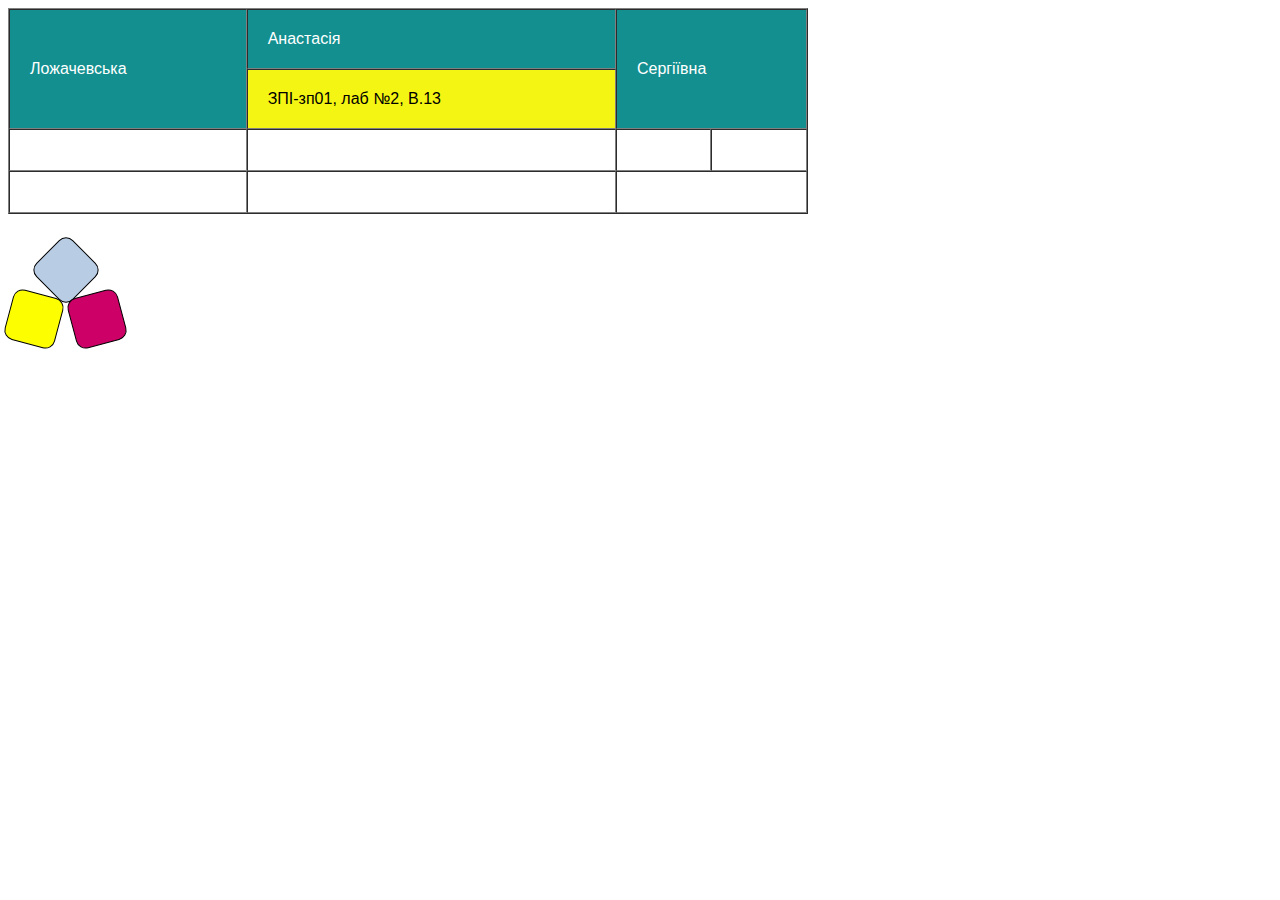
<file: lab2/index.html>
<!DOCTYPE html>
<html>
<head>
	<meta charset="utf-8">
	<title>ЛР-2</title>
	<meta name="viewport" content="width=device-width, initial-scale=1.0">
	<link rel="stylesheet" type="text/css" href="css/styles.css">
</head>
<body>
	<table cellpadding="20" cellspacing="0" border="1" width="800">
		<tbody>
			<tr class="row1">
				<td rowspan="2">Ложачевська</td>
				<td>Анастасія</td>
				<td colspan="2" rowspan="2">Сергіївна</td>
			</tr>
			<tr class="row2">
				<td>ЗПІ-зп01, лаб №2, В.13</td>
			</tr>
			<tr>
				<td></td>
				<td></td>
				<td></td>
				<td></td>
			</tr>
			<tr>
				<td></td>
				<td></td>
				<td colspan="2"></td>
			</tr>
		</tbody>
	</table>
	<div class="container">
		<div class="square blue"></div>
		<div class="square yellow"></div>
		<div class="square pink"></div>
	</div>
</body>
</html>
</file>
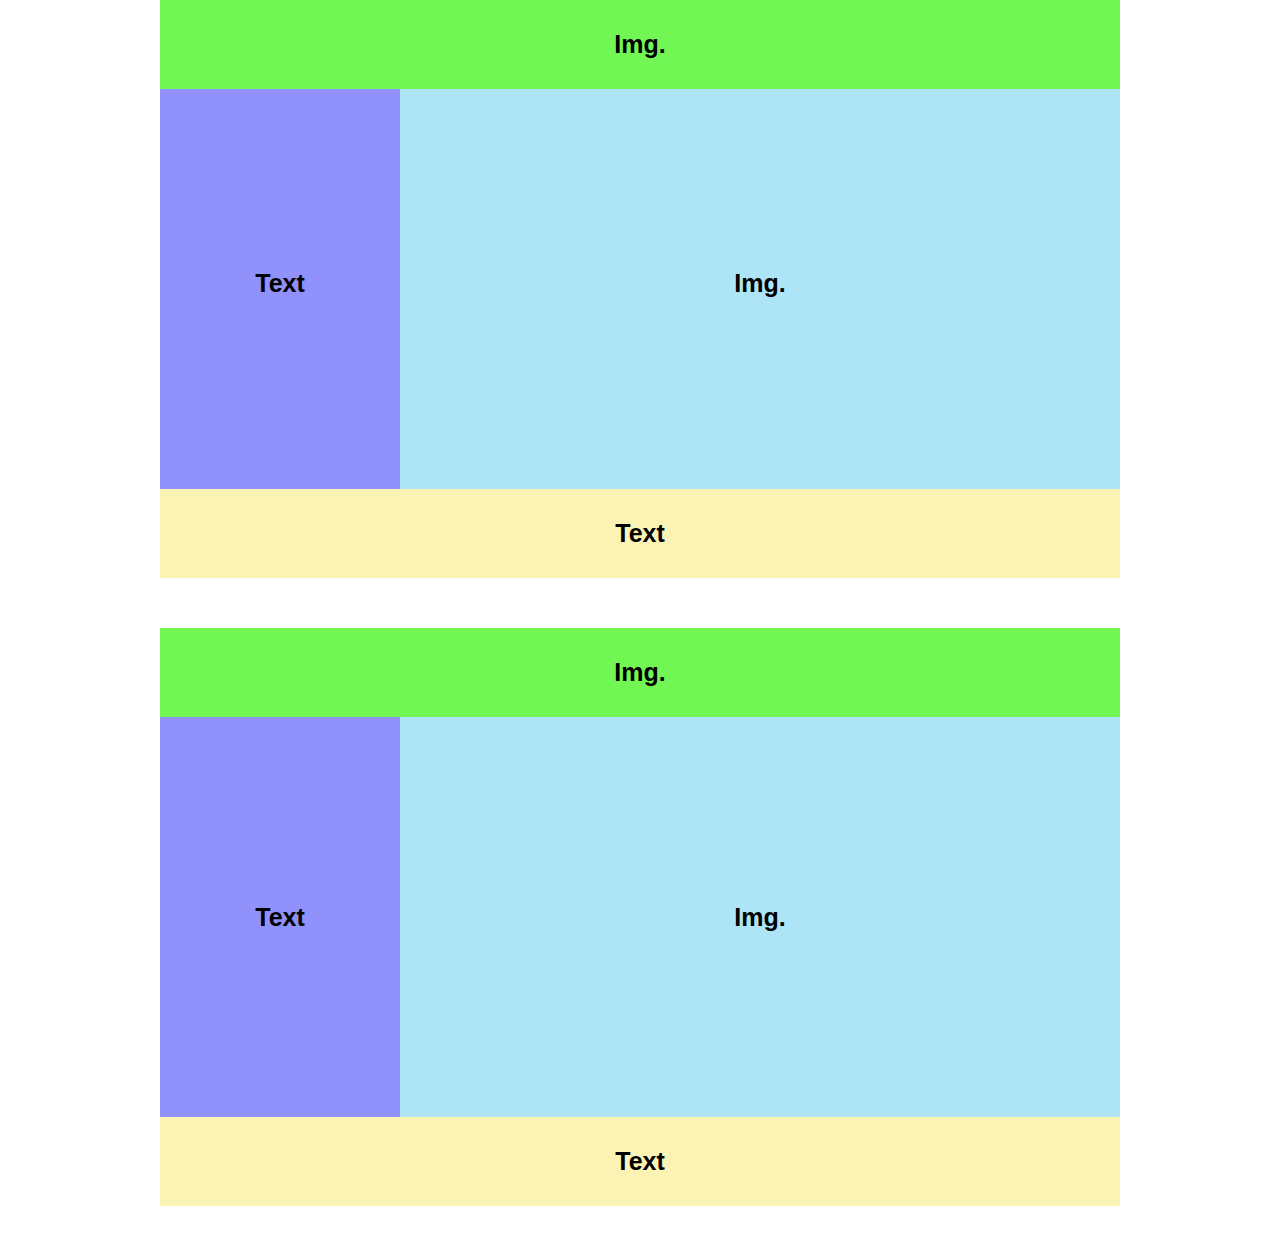
<file: lab3/index.html>
<!DOCTYPE html>
<html>
<head>
	<meta charset="utf-8">
	<meta name="viewport" content="width=device-width, initial-scale=1.0">
	<title>ЛР-3</title>
	<link rel="stylesheet" type="text/css" href="css/styles.css">
</head>
<body>
	<div class="container">
		<header class="header">
			Img.
		</header>
		<main class="main">
			<aside class="aside">Text</aside>
			<section class="section">Img.</section>
		</main>
		<div class="clearfix"></div>
		<footer class="footer">Text</footer>
	</div>

	<div class="container">
		<header class="fl-header">
			Img.
		</header>
		<main class="fl-main">
			<aside class="fl-aside">Text</aside>
			<section class="fl-section">Img.</section>
		</main>
		<footer class="fl-footer">Text</footer>
	</div>
</body>
</html>
</file>
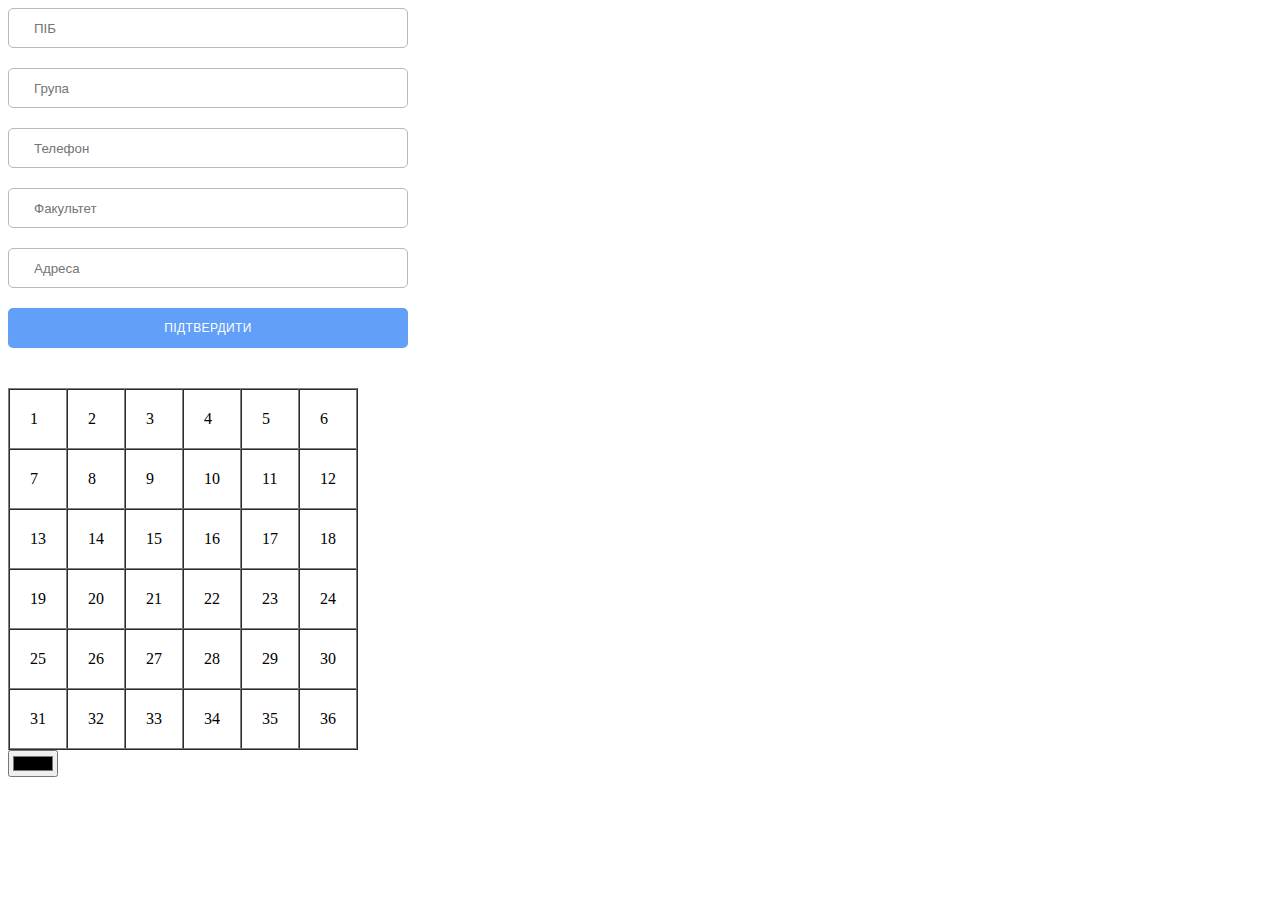
<file: lab6/index.html>
<!DOCTYPE html>
<html>
<head>
	<meta charset="utf-8">
	<meta name="viewport" content="width=device-width, initial-scale=1.0">
	<link rel="stylesheet" type="text/css" href="css/styles.css">
	<title>ЛР-6</title>
</head>
<body>
	<section class="info">
		<form class="form js-form">
			<div class="input">
				<input type="text" name="name" placeholder="ПІБ">
				<div class="error-message"></div>
			</div>

			<div class="input">
				<input type="text" name="group" placeholder="Група">
				<div class="error-message"></div>
			</div>

			<div class="input">
				<input type="text" name="phone" placeholder="Телефон">
				<div class="error-message"></div>
			</div>

			<div class="input">
				<input type="text" name="faculty" placeholder="Факультет">
				<div class="error-message"></div>
			</div>

			<div class="input">
				<input type="text" name="address" placeholder="Адреса">
				<div class="error-message"></div>
			</div>
			
			<button type="submit" class="btn js-submit">Підтвердити</button>
		</form>

		<div class="result"></div>
	</section>

	<section class="table"></section>

	<script type="text/javascript" src="js/validate.js"></script>
	<script type="text/javascript" src="js/table.js"></script>
</body>
</html>
</file>
<file: lab2/css/styles.css>
table {
	font-family: Arial, sans-serif;
} 

.row1 td {
	background-color: #138f8f;
	color: white;
	transition: 250ms ease-in-out;
}

.row1:hover td {
	background-color: #f5f513;
	color: black;
}

.row2 td {
	background-color: #f5f513;
	transition: 250ms ease-in-out;
}

.row2:hover td {
	background-color: #138f8f;
	color: white;
}

.square {
	width: 50px;
	height: 50px;
	border: 1px solid black;
	border-radius: 10px;
}

.blue {
	background: #b8cce4;
	position: absolute;
	left: 0;
	right: 0;
	margin: auto;
	transform: rotate(45deg);
}

.yellow {
	background: #fdff00;
	position: absolute;
	bottom: 0;
	left: 0;
	transform: rotate(15deg);
}

.pink {
	background: #cc0066;
	position: absolute;
	bottom: 0;
	right: 0;
	transform: rotate(-15deg);
}

.container {
	position: relative;
	height: 101px;
	width: 115px;
	margin-top: 30px;
}
</file>
<file: lab3/css/styles.css>
* {
	box-sizing: border-box;
	margin: 0;
	padding: 0;
}

.container {
	width: 100%;
	max-width: 960px;
	margin: auto;
	font-weight: bold;
	font-family: Arial, sans-serif;
	font-size: 25px;
	text-align: center;
	margin-bottom: 50px;
}

.header,
.fl-header {
	background: #72f654;
	padding: 30px;
}

.footer,
.fl-footer {
	background: #faf3b4;
	padding: 30px;
}

.aside,
.fl-aside {
	background: #9191fb;
}

.section,
.fl-section {
	background: #ade4f6;
}


.aside {
	min-height: 400px;
	float: left;
	width: 25%;
	padding: 180px 0;
}

.section {
	min-height: 400px;
	float: right;
	width: 75%;
	padding: 180px 0;
}

.clearfix:after {
	content: '';
	clear: both;
	display: block;
	opacity: 0;
	visibility: hidden;
	height: 0;
}

.fl-main {
	display: flex;
	min-height: 400px;
}

.fl-aside,
.fl-section {
	display: flex;
	align-items: center;
	justify-content: center;
}

.fl-aside {
	flex: 1 0;
}

.fl-section {
	flex: 3 0;
}
</file>
<file: lab6/css/styles.css>
* {
	box-sizing: border-box;
}


.btn {
	background: #629ff8;
	border: 0;
	padding: 0 25px;
	border-radius: 5px;
	transition: 200ms ease-in-out;
	color: #fff;
	cursor: pointer;
	text-transform: uppercase;
	font-size: 12px;
	letter-spacing: .4px;
	height: 40px;
	display: flex;
	align-items: center;
	justify-content: center;
}

.btn:hover {
	background: #2e7ee7;
}

.form {
	display: flex;
	flex-direction: column;
	width: 100%;
	max-width: 400px;
	margin-right: 50px;
}

.input {
	margin-bottom: 20px;
	position: relative;
}

.input input {
	height: 40px;
	padding: 0 25px;
	border: 1px solid #b8b8bb;
	border-radius: 5px;
	width: 100%;
}


.input.error input {
	border-color: #eb5d5d;
}

.input.error .error-message {
	visibility: visible;
}

.error-message {
	left: 10px;
    position: absolute;
    background: #eb5d5d;
    color: white;
    height: 20px;
    padding: 0 10px;
    font-size: 12px;
    font-family: Arial;
    display: flex;
    align-items: center;
    bottom: -14px;
    border-radius: 5px;
    visibility: hidden;
}

.info {
	display: flex;
	margin-bottom: 40px;
}

.results {
	margin-left: 40px;
}

.info > * {
	flex: 1;
}
</file>
